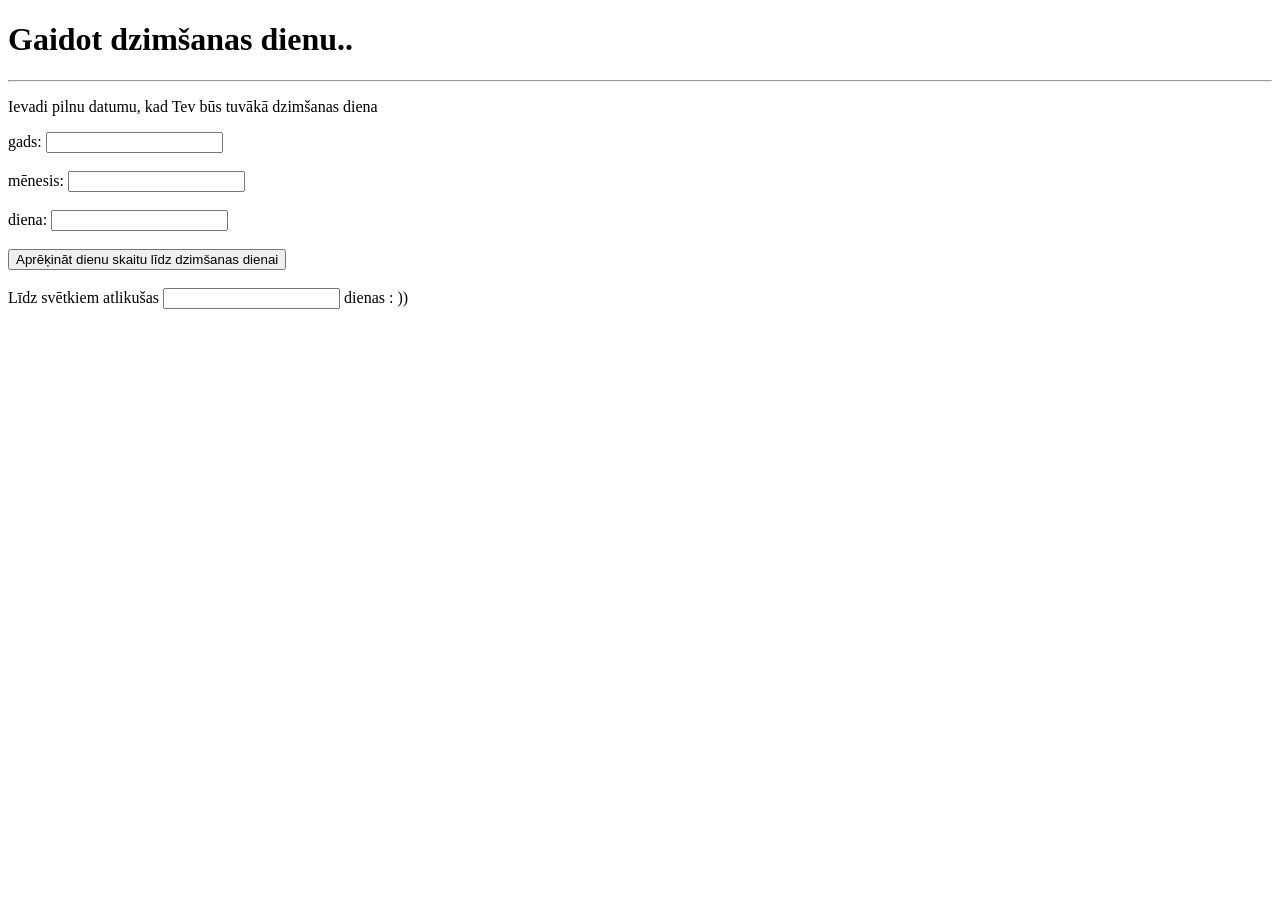
<file: dzd.html>
<!DOCTYPE html>
<html lang="lv">
<head>
    <meta charset="UTF-8">
    <title>Dzimšanas diena</title>
</head>
<body>


<h1>Gaidot dzimšanas dienu..</h1>


<hr>


<form>

    
    <p>Ievadi pilnu datumu, kad Tev būs tuvākā dzimšanas diena</p>


    gads:
    <input type="text" name="gads"><br><br>

   
    mēnesis:
    <input type="text" name="menesis"><br><br>

   
    diena:
    <input type="text" name="datums"><br><br>

    
    <input type="button" name="poga" value="Aprēķināt dienu skaitu līdz dzimšanas dienai" onclick="dienas();"><br><br>

    
    Līdz svētkiem atlikušas 
    <input type="text" name="dienas">
    dienas : )) 

</form>


<script>
function dienas() {
    let gads = document.getElementsByName("gads")[0].value;
    let menesis = document.getElementsByName("menesis")[0].value;
    let datums = document.getElementsByName("datums")[0].value;

    let today = new Date();
    let birthday = new Date(today.getFullYear(), menesis - 1, datums);

    // Ja šī gada dzimšanas diena jau pagājusi
    if (birthday < today) {
        birthday.setFullYear(today.getFullYear() + 1);
    }

    let diff = birthday - today;
    let dienas = Math.ceil(diff / (1000 * 60 * 60 * 24));

    document.getElementsByName("dienas")[0].value = dienas;
}
</script>

</body>
</html>
</file>
